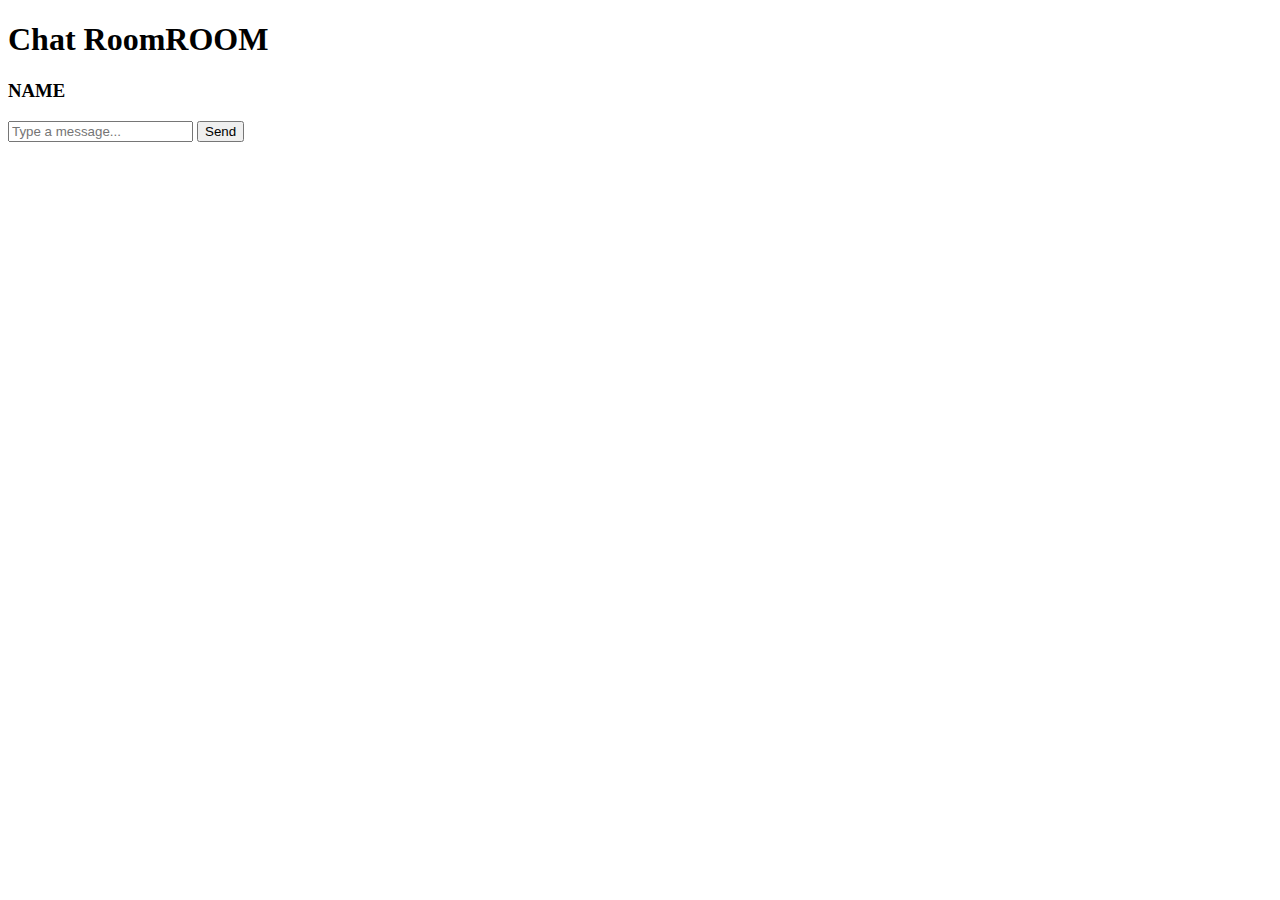
<file: index.html>
<!DOCTYPE html>
<html>

<head>
  <meta charset="utf-8" />
  <title>Chat</title>
  <!-- <link rel="stylesheet" href="/static/index.css"> -->
</head>

<body>
  <div id="app">
    <h1>Chat RoomROOM</h1>
    <h3 id="chat-room">NAME</h3>
    <div id="chat"></div>
    <input id="messageInput" type="text" placeholder="Type a message..." />
    <button onclick="sendMessage()">Send</button>
  </div>

  <script>
    let ws;
    let username;

    function connect() {
      // Prompt user for username and room name
      username = prompt("Enter your username:");
      const room = prompt("Enter room name:");
      if (!username || !room) return;

      // Update this line
      ws = new WebSocket(`wss://${window.location.host}/ws?room=${room}&username=${username}`);

      document.getElementById("chat-room").textContent = room

      // Handle incoming messages
      ws.onmessage = function (event) {
        const chat = document.getElementById("chat");
        const message = document.createElement("p");
        message.textContent = event.data;  // Display message (username prepended by server)
        chat.appendChild(message);
        chat.scrollTop = chat.scrollHeight; // Auto-scroll to the latest message
      };

      ws.onopen = function () {
        console.log("Connected to the chat room.");
      };

      ws.onclose = function () {
        console.log("Disconnected from the chat room.");
      };

      ws.onerror = function (error) {
        console.error("WebSocket error:", error);
      };
    }

    function sendMessage() {
      const input = document.getElementById("messageInput");
      if (ws && input.value) {
        ws.send(input.value);  // Send the message text
        input.value = ''; // Clear input after sending
      }
    }

    // Listen for "Enter" key to send message
    document.getElementById("messageInput").addEventListener("keypress", function (event) {
      if (event.key === "Enter") {
        sendMessage(); // Trigger the sendMessage function
      }
    });

    connect(); // Start the connection when the page loads
  </script>
</body>

</html>
</file>
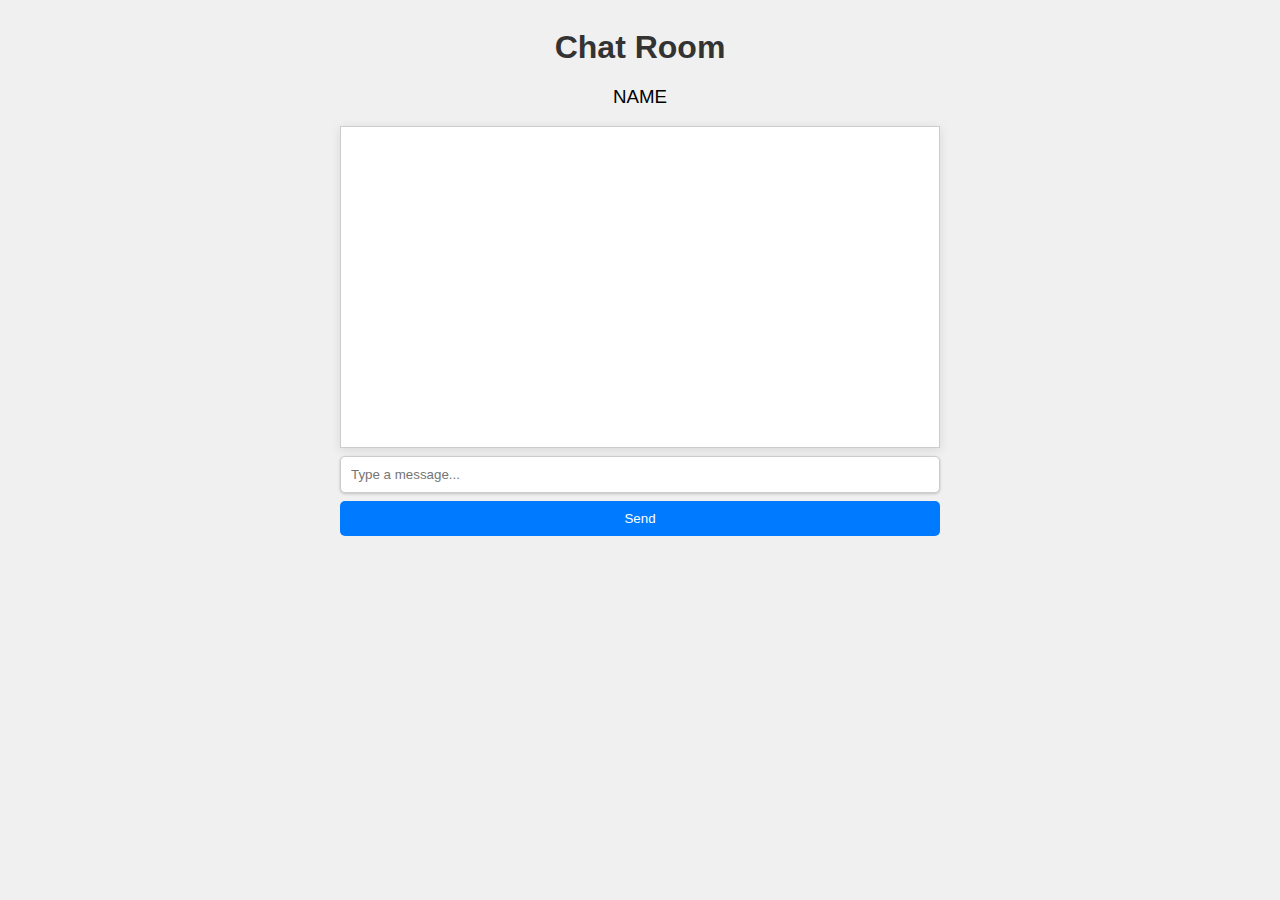
<file: public/index.html>
<!DOCTYPE html>
<html>

<head>
  <meta charset="utf-8" />
  <title>Chat Room</title>
  <link rel="stylesheet" href="index.css">
</head>

<body>
  <div id="app">
    <h1>Chat Room</h1>
    <h3 id="chat-room">NAME</h3>
    <div id="chat"></div>
    <input id="messageInput" type="text" placeholder="Type a message..." />
    <button onclick="sendMessage()">Send</button>
  </div>

  <script>
    let ws;
    let username;

    function connect() {
      // Prompt user for username and room name
      username = prompt("Enter your username:");
      const room = prompt("Enter room name:");
      if (!username || !room) return;

      // Open WebSocket connection with room and username as query parameters
      ws = new WebSocket("ws://localhost:8080/ws?room=" + room + "&username=" + username);

      document.getElementById("chat-room").textContent = room

      // Handle incoming messages
      ws.onmessage = function (event) {
        const chat = document.getElementById("chat");
        const message = document.createElement("p");
        message.textContent = event.data;  // Display message (username prepended by server)
        chat.appendChild(message);
        chat.scrollTop = chat.scrollHeight; // Auto-scroll to the latest message
      };

      ws.onopen = function () {
        console.log("Connected to the chat room.");
      };

      ws.onclose = function () {
        console.log("Disconnected from the chat room.");
      };

      ws.onerror = function (error) {
        console.error("WebSocket error:", error);
      };
    }

    function sendMessage() {
      const input = document.getElementById("messageInput");
      if (ws && input.value) {
        ws.send(input.value);  // Send the message text
        input.value = ''; // Clear input after sending
      }
    }

    // Listen for "Enter" key to send message
    document.getElementById("messageInput").addEventListener("keypress", function (event) {
      if (event.key === "Enter") {
        sendMessage(); // Trigger the sendMessage function
      }
    });

    connect(); // Start the connection when the page loads
  </script>
</body>

</html>
</file>
<file: static/index.css>
body {
  font-family: Arial, sans-serif;
  background-color: #f0f0f0;
  display: flex;
  justify-content: center;

}

h1 {
  text-align: center;
  color: #333;
}

#app {
  width: 600px;
  display: flex;
  flex-direction: column;
  gap: 8px;
  justify-content: center;
}

#chat {
  border: 1px solid #ccc;
  background-color: #fff;
  padding: 10px;
  height: 300px;
  overflow-y: auto;
  box-shadow: 0 2px 10px rgba(0, 0, 0, 0.1);
}

#chat-room {
  text-align: center;
  font-weight: normal;
  margin: -10px 0 10px;

}

#messageInput {
  padding: 10px;
  border: 1px solid #ccc;
  border-radius: 5px;
  box-shadow: 0 1px 3px rgba(0, 0, 0, 0.2);
}

button {
  padding: 10px 20px;
  background-color: #007bff;
  color: white;
  border: none;
  border-radius: 5px;
  cursor: pointer;
  transition: background-color 0.3s;
}

button:hover {
  background-color: #0056b3;
}

p {
  margin: 5px 0;
}

.message {
  padding: 5px;
  border-radius: 5px;
  margin-bottom: 5px;
}

.user-message {
  background-color: #e7f3ff;
  color: #31708f;
}

.bot-message {
  background-color: #dff0d8;
}
</file>
<file: public/index.css>
body {
  font-family: Arial, sans-serif;
  background-color: #f0f0f0;
  display: flex;
  justify-content: center;

}

h1 {
  text-align: center;
  color: #333;
}

#app {
  width: 600px;
  display: flex;
  flex-direction: column;
  gap: 8px;
  justify-content: center;
}

#chat {
  border: 1px solid #ccc;
  background-color: #fff;
  padding: 10px;
  height: 300px;
  overflow-y: auto;
  box-shadow: 0 2px 10px rgba(0, 0, 0, 0.1);
}

#chat-room {
  text-align: center;
  font-weight: normal;
  margin: -10px 0 10px;

}

#messageInput {
  padding: 10px;
  border: 1px solid #ccc;
  border-radius: 5px;
  box-shadow: 0 1px 3px rgba(0, 0, 0, 0.2);
}

button {
  padding: 10px 20px;
  background-color: #007bff;
  color: white;
  border: none;
  border-radius: 5px;
  cursor: pointer;
  transition: background-color 0.3s;
}

button:hover {
  background-color: #0056b3;
}

p {
  margin: 5px 0;
}

.message {
  padding: 5px;
  border-radius: 5px;
  margin-bottom: 5px;
}

.user-message {
  background-color: #e7f3ff;
  color: #31708f;
}

.bot-message {
  background-color: #dff0d8;
}
</file>
